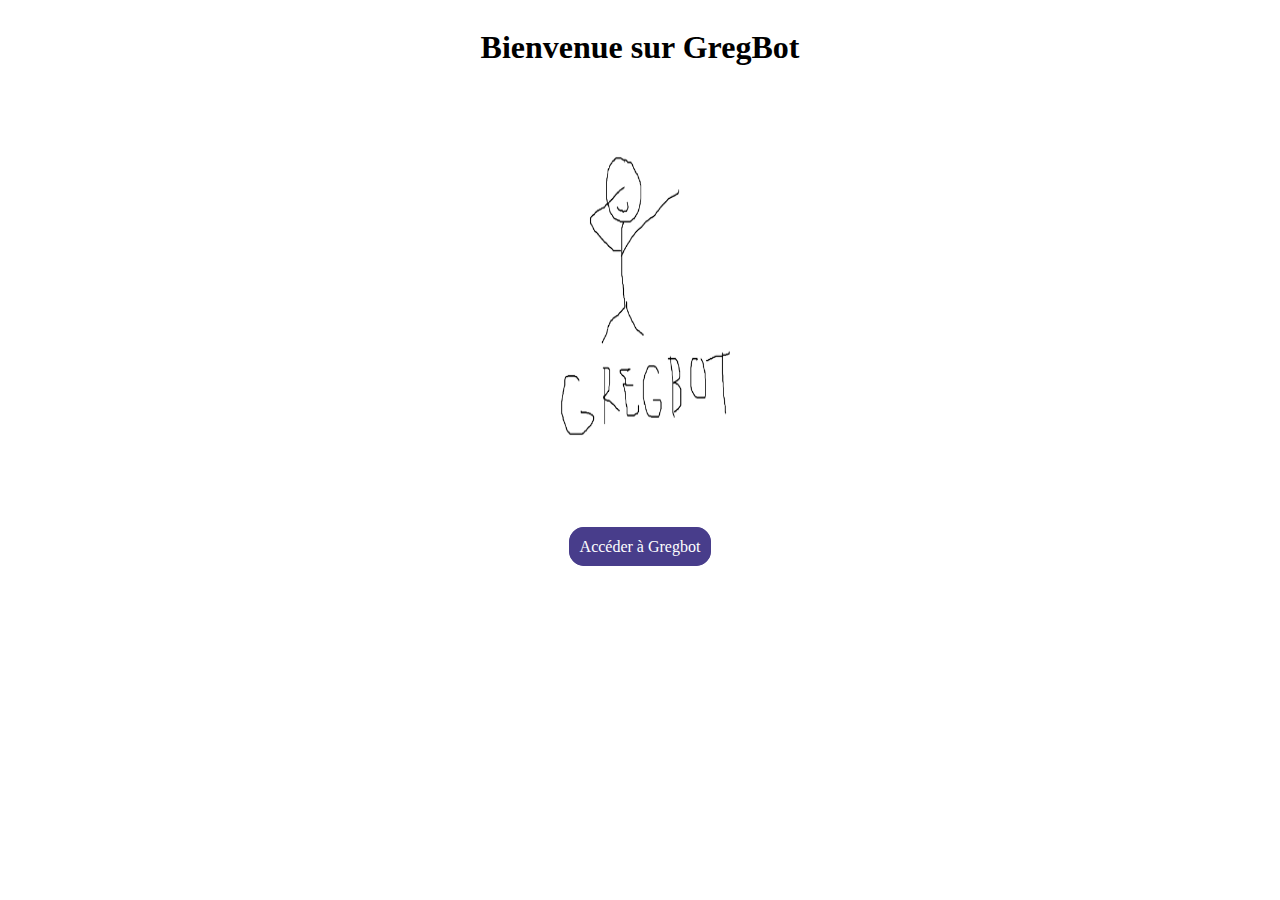
<file: index.html>
<!DOCTYPE html>
<html lang="fr">
<head>
  <meta charset="UTF-8">
  <meta name="viewport" content="width=device-width, initial-scale=1.0">
  <link rel="stylesheet" href="assets/css/style.css">
  <title>Bienvenue sur GregBot</title>
</head>
<body>
<h1>Bienvenue sur GregBot</h1>
<img class="home-img" src="assets/img/GregBot.png">
<div class="btn-zone">
  <a class="btn"href="chatbot.html" >Accéder à Gregbot</a>
</div>
</body>
</html>
</file>
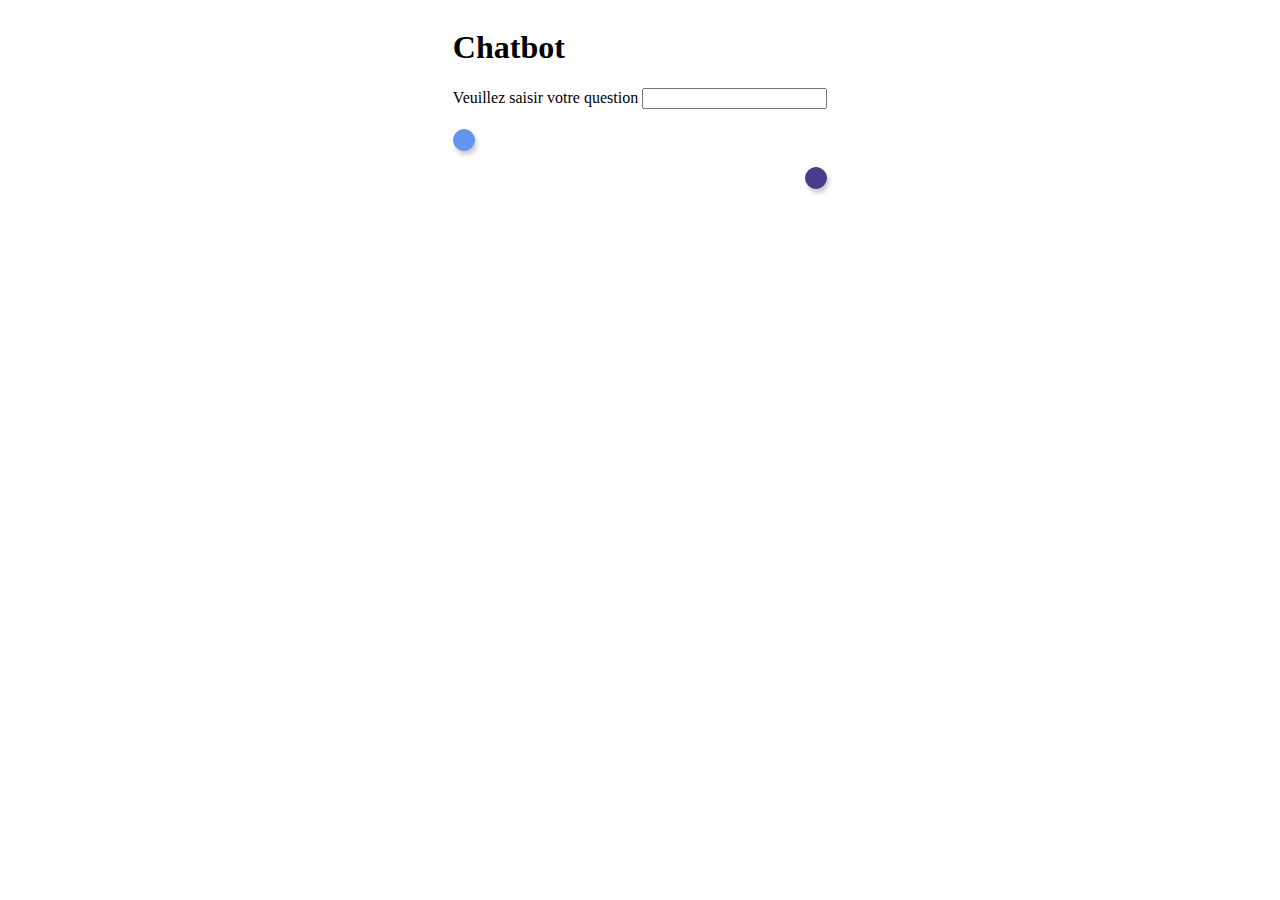
<file: chatbot.html>
<!DOCTYPE html>
<html lang="en">
<head>
    <meta charset="UTF-8">
    <meta name="viewport" content="width=device-width, initial-scale=1.0">
    <link rel="stylesheet" href="assets/css/style.css">
    <script src="assets/js/app.js" defer></script>
    <title>Chatbot</title>
</head>
<body class="body">
<div class="box">
<h1>Chatbot</h1>

<div>
<form id="form">
    <label> Veuillez saisir votre question</label>
    <input list="datalist" class="question" type="search" id="question" name="request">
    <datalist id="datalist">
    </datalist>
</form>
</div>
<div class="mess-zone">

    <div class="messquestion">

    </div>

    <div class="messreponse">

    </div>
</div>

<div id="joke" class="joke">

</div>
</div>
</body>
</html>
</file>
<file: assets/css/style.css>
body{
    font-family: "Agency FB";
    display: flex;
    flex-direction: column;
    align-items: center;
}



.home-img {
    width: 400px;
    height: 400px;
    animation-name: test;
    animation-duration: 3s;
    animation-iteration-count: infinite;
    animation-timing-function: linear;
}
@keyframes test {
    from {rotate: 0deg}
    to {rotate: 360deg}
}
.btn-zone {
    margin-top:50px;
}

.btn {
  border: 1px solid darkslateblue;
    background-color: darkslateblue;
    color: white;
    text-decoration: none;
    border-radius: 15px;
    padding: 10px;
}

.btn:hover {
border: 1px solid cornflowerblue;
    background-color: cornflowerblue;
}

.messquestion { border: 1px solid cornflowerblue;
    background-color: cornflowerblue;
    color: white;
    text-decoration: none;
    border-radius: 15px;
    padding: 10px;
    display: flex;
    align-self: flex-start;
    box-shadow: 2px 4px 4px rgba(0, 0, 0, 0.2);
}

.messreponse{
    border: 1px solid darkslateblue;
    background-color: darkslateblue;
    color: white;
    text-decoration: none;
    border-radius: 15px;
    padding: 10px;
    display: flex;
    align-self: flex-end;
    box-shadow: 2px 4px 4px rgba(0, 0, 0, 0.2);
}
.mess-zone{

    display: flex;
    flex-direction: column;
    gap:1rem;
    padding-top: 20px;
}

.joke{
    padding-top: 20px;
}
</file>
